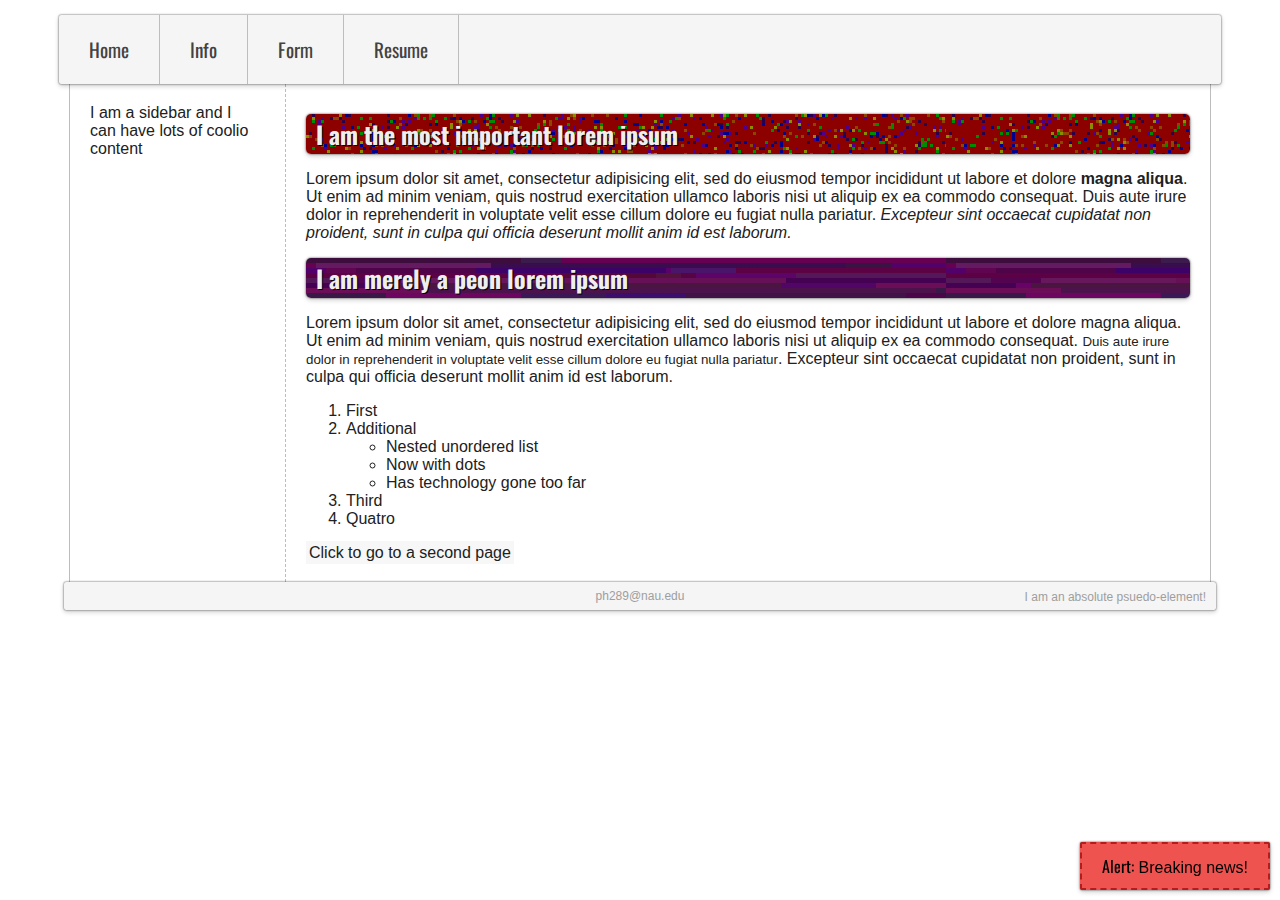
<file: index.html>
<!DOCTYPE html>
<html>
	<head>
		<meta charset="utf-8">
		<meta name="viewport" content="width=device-width, initial-scale=1.0">
		<link rel="stylesheet" type="text/css" href="css/style.css" />
		<link href="https://fonts.googleapis.com/css?family=Oswald" rel="stylesheet">
		<title>Home - CS212</title>
	</head>
	<body>
		<div class="main-container">
			<div class="main-header material">
				<ul>
					<li><a href="index.html">Home</a></li>
					<li><a href="electricboogaloo.html">Info</a></li>
					<li><a href="form.php">Form</a></li>
					<li><a href="resume.html">Resume</a></li>
				</ul>
			</div>

			<div class="main-body">
				<div class="main-body-sidebar">
					I am a sidebar and I can have lots of coolio content
				</div>
				<div class="main-body-content">
					<h2 class="partay-img">I am the most important lorem ipsum</h1>
					<p>
						Lorem ipsum dolor sit amet, consectetur adipisicing elit, sed do eiusmod
						tempor incididunt ut labore et dolore <b>magna aliqua</b>. Ut enim ad minim veniam,
						quis nostrud exercitation ullamco laboris nisi ut aliquip ex ea commodo
						consequat. Duis aute irure dolor in reprehenderit in voluptate velit esse
						cillum dolore eu fugiat nulla pariatur. <i>Excepteur sint occaecat cupidatat non
						proident, sunt in culpa qui officia deserunt mollit anim id est laborum.</i>
					</p>

					<h2 class="magenta-img">I am merely a peon lorem ipsum</h3>
					<p>
						Lorem ipsum dolor sit amet, consectetur adipisicing elit, sed do eiusmod
						tempor incididunt ut labore et dolore magna aliqua. Ut enim ad minim veniam,
						quis nostrud exercitation ullamco laboris nisi ut aliquip ex ea commodo
						consequat. <small>Duis aute irure dolor in reprehenderit in voluptate velit esse
						cillum dolore eu fugiat nulla pariatur</small>. Excepteur sint occaecat cupidatat non
						proident, sunt in culpa qui officia deserunt mollit anim id est laborum.
					</p>

					<ol>
						<li>First</li>
						<li>
							Additional
							<ul>
								<li>Nested unordered list</li>
								<li>Now with dots</li>
								<li>Has technology gone too far</li>
							</ul>
						</li>
						<li>Third</li>
						<li>Quatro</li>
					</ol>

					<a href="electricboogaloo.html">Click to go to a second page</a>
				</div>
			</div>
			<div class="main-footer material">
				ph289@nau.edu
			</div>
		</div>
		<div class="fixed-notification material">
			Breaking news!
		</div>
	</body>
</html>
</file>
<file: css/style.css>
body {
	margin: 0;
}

.material {
	border-radius: 2px;
	box-shadow: 0 2px 5px 0 rgba(0,0,0,.2), 0 0 2px 0 rgba(0,0,0,.75);
}

.fixed-notification {
	position: fixed;
	bottom: 10px; right: 10px;
	padding: 10px 20px; 
	background-color: #EF5350;
	border: 2px dashed #B71C1C;
	z-index: 2;

	font-family: sans-serif;
}
.fixed-notification.error {
	background-color: #EF5350;
	border: 2px dashed #B71C1C;
}
.fixed-notification.success {
	background-color: #66BB6A;
	border: 2px dashed #388E3C;
}
.fixed-notification:before {
	content: "Alert:";

	font-family: 'Oswald', sans-serif;
}

.main-container {
	width: 90%;
	margin: 15px auto 0 auto;
	max-width: 1200px;
}

.main-header {
	position: relative;
	margin: 0 -5px 0 -5px;
	z-index: 1;
}

.main-header, .main-footer {
	background-color: #F5F5F5;
}

.main-header ul {
	list-style: none;
	margin: 0;
	padding: 0;
}

.main-header ul:after {
	content: "";
	display: block;
	clear: both;
}

.main-header li {
	position: relative;
	display: block;
	float: left;
	border-right: 1px solid #BDBDBD;

	font-family: 'Oswald', sans-serif;
	color: #424242;
}


.main-header li:hover {
	color: #212121;
	background-color: #EEEEEE;
}

.main-header li a {
	display: block;
	font-size: 1.2em;
	padding: 20px 30px;
	color: inherit;
	text-decoration: none;
}

.main-body {
	position: relative;
	overflow: hidden;
	margin: 0 5px;
	border-left: 1px solid #BDBDBD;
	border-right: 1px solid #BDBDBD;
	z-index: 0;

	font-family: sans-serif;
	color: #212121;
}

.main-body a {
	text-decoration: none;
	color: inherit;
	background-color: rgba(224, 224, 224, 0.25);
	padding: 3px;
}

.main-body a:hover {
	color: #212121;
	background-color: rgba(224, 224, 224, .5);
	border-bottom: 2px solid rgba(189, 189, 189, .6);
}

.main-body input:not([type=radio]):not([type=checkbox]),
.main-body textarea, .main-body select {
	display: block;
	font-family: inherit;
	width: 100%;
	max-width: 300px;
	border: 1px solid rgba(0,0,0,.25);
	border-radius: .25rem;
	padding: .4rem .6rem;
	margin-bottom: 5px;

	box-sizing: border-box;
}
.main-body input:focus, .main-body textarea:focus {
	box-shadow: 0 1px 3px 0 rgba(0,0,0,.3);
}
.main-body button {
	padding: 5px;
}

.any-error-message {
	margin-top: 7px;
	color: #4CAF50;
}
.error-message {
	margin-bottom: 7px;
	color: #EF5350;
	font-size: 0.9em;
}

.main-body-sidebar {
	width: 200px;
	float: left;
	margin-right: 15px;
	padding: 20px;

	box-sizing: border-box;
}

.main-body-content {
	position: relative;
	width: auto;
	overflow: hidden;
	padding: 20px;
	border-left: 1px dashed #BDBDBD;

	box-sizing: border-box;
}

.main-body-content img {
	width: 100%;
	height: 50px;
}

.main-body-content h2 {
	margin: 10px 0 8px 0;
	padding: 2px 10px;

	font-family: 'Oswald', sans-serif;
	color: #EEE;
	text-shadow: 1px 1px #000; 

	background-color: #212121;
	box-shadow: 0 2px 5px 0 rgba(0,0,0,.2), 0 0 2px 0 rgba(0,0,0,.75);
	border-radius: 5px;
}

.main-body-content h2.magenta-img { background: linear-gradient(rgba(0, 0, 0, 0.45), rgba(0, 0, 0, 0.45)), url("../images/magenta.png"); }
.main-body-content h2.blue-img { background: linear-gradient(rgba(0, 0, 0, 0.45), rgba(0, 0, 0, 0.45)), url("../images/imbluedabadeedabada.png"); }
.main-body-content h2.partay-img { background: linear-gradient(rgba(0, 0, 0, 0.45), rgba(0, 0, 0, 0.45)), url("../images/partay.png"); }

.main-footer {
	position: relative;
	width: 100%;
	padding: 7px;
	margin-bottom: 15px;
	z-index: 1;

	text-align: center;
	font-family: sans-serif;
	font-size: .75em;
	color: #9E9E9E;

	box-sizing: border-box;
}

.main-footer:after {
	content: "I am an absolute psuedo-element!";
	position: absolute;
	top: 8px; right: 10px;
}

@media (max-width: 768px) {
	.main-body-sidebar {
		display: none;
	}
	.main-body-content {
		border-left: none;
	}
	.main-header li {
		width: 100%;
		border-right: none;
	}
	.fixed-notification {
		display: none;
	}
}
</file>
